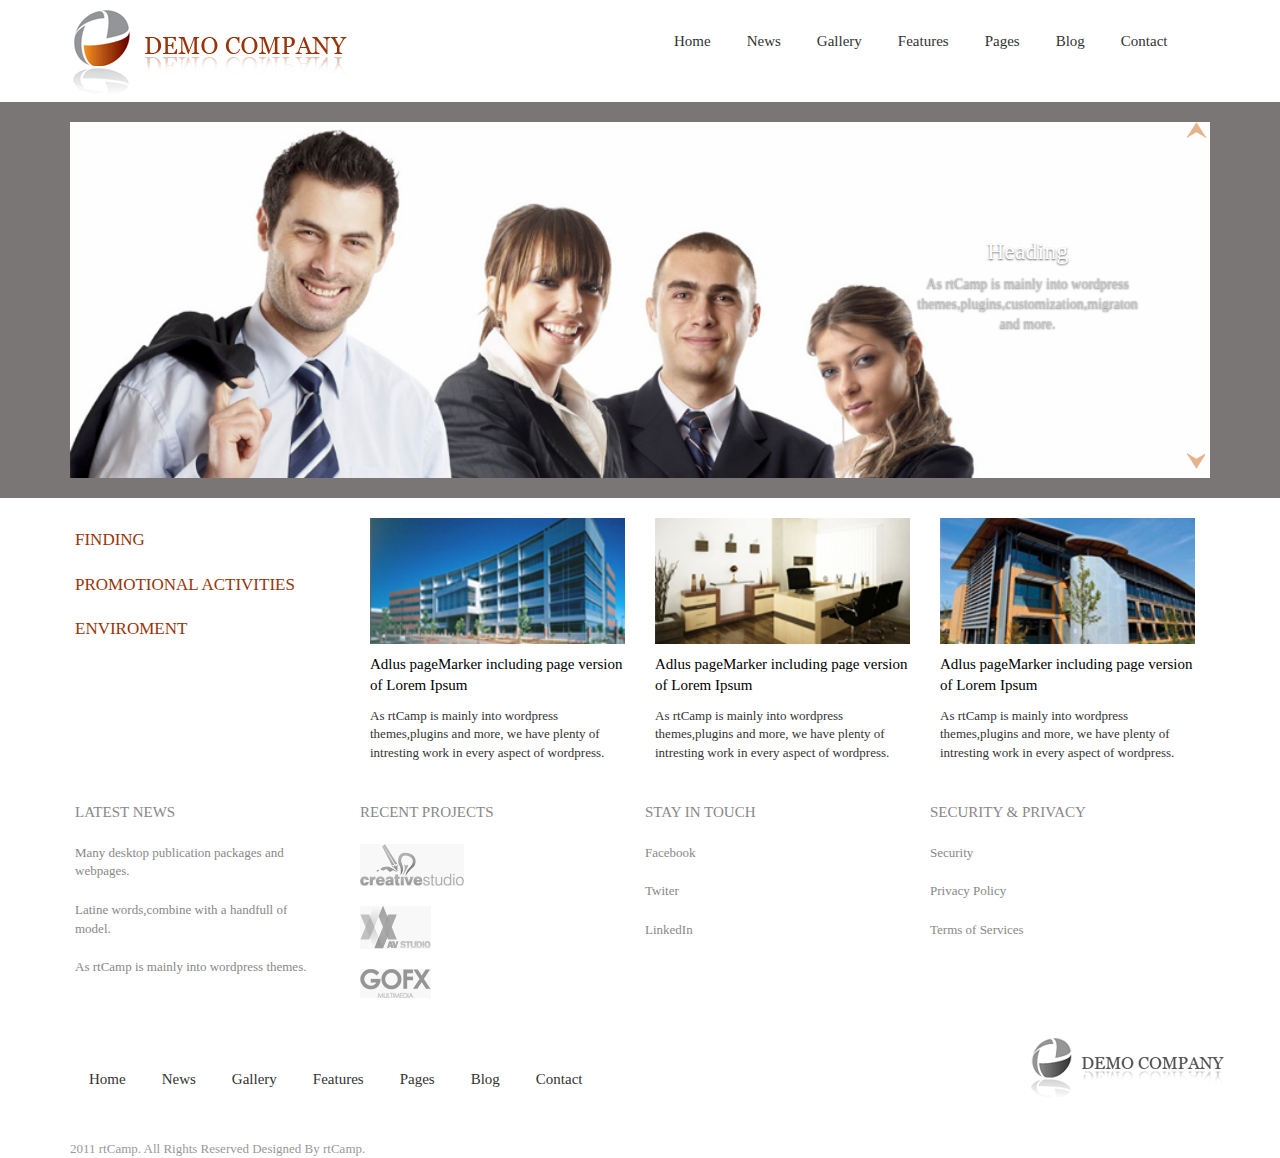
<file: my website/index.html>
<html lang="en">
  <head>
    <meta charset="utf-8">
    <meta http-equiv="X-UA-Compatible" content="IE=edge">
    <meta name="viewport" content="width=device-width, initial-scale=1">
    <!-- The above 3 meta tags *must* come first in the head; any other head content must come *after* these tags -->
    <title>My Template</title>

    <!-- Bootstrap -->
    <link href="css/bootstrap.min.css" rel="stylesheet">
	<link href="css/style.css" rel="stylesheet">

    <!-- HTML5 shim and Respond.js for IE8 support of HTML5 elements and media queries -->
    <!-- WARNING: Respond.js doesn't work if you view the page via  -->
    <!--[if lt IE 9]>
      <script src="https://oss.maxcdn.com/html5shiv/3.7.3/html5shiv.min.js"></script>
      <script src="https://oss.maxcdn.com/respond/1.4.2/respond.min.js"></script>
    <![endif]-->
	
	<style>
	 .navbar-toggle {background-color: #080808;}
    </style>



	
  </head>
  <body>
   
	<div class="container maindiv">
	
	  <div class="row header">
        
	   <div class="logo col-md-6 col-lg-4 col-sm-6 col-xs-3 col-xl-6"><img class="img-responsive" src="images/logo.png" alt="logo" height="auto" /></div>
	   
       <div class="menubar" style="float:right;">
	    <nav class="navbar"> 
	     <div class="navbar-header">
          <button type="button" class="navbar-toggle" data-toggle="collapse" data-target="#myNavbar">
            <span class="icon-bar"></span>
            <span class="icon-bar"></span>
            <span class="icon-bar"></span>
         </button>
        </div>
        <div class="collapse navbar-collapse" id="myNavbar">
          <ul class="nav navbar-nav">
           <li><a href="#">Home</a></li>
           <li><a href="#">News</a></li>
           <li><a href="#">Gallery</a></li>
           <li><a href="#">Features</a></li>
		   <li><a href="#">Pages</a></li>
		   <li><a href="#">Blog</a></li>
		   <li><a href="#">Contact</a></li>
          </ul>
		</div>
	   </nav>
     </div>

   </div>
   
  </div>
	
	  <div class="container-fluid slider">
	   <div class="container sliderimage">
	  <!-- <img class="img-responsive" src="images/Slider_img.jpg" alt="sliderimage" width="100%" height="auto"/>-->

      
<div id="myCarousel" class="carousel vertical slide" data-ride="carousel">

 
  <!-- Wrapper for slides -->
  <div class="carousel-inner" role="listbox">
    <div class="item active">
      <img class="img-responsive" src="images/Slider_img.jpg" alt="sliderimage" width="100%" height="auto"/>
      <div class="carousel-caption">
        <h3>Heading</h3>
        <p class="load">As rtCamp is mainly into wordpress themes,plugins,customization,migraton and more.</p>
      </div>
    </div>

    <div class="item">
     <img class="img-responsive" src="images/Slider_img.jpg" alt="sliderimage" width="100%" height="auto"/>
      <div class="carousel-caption">
        <h3>Heading 1</h3>
        <p class="load">As rtCamp is mainly into wordpress themes,plugins,customization,migraton and more.</p>
      </div>
    </div>

    <div class="item">
      <img class="img-responsive" src="images/Slider_img.jpg" alt="sliderimage" width="100%" height="auto"/>
      <div class="carousel-caption">
        <h3>Heading 2</h3>
        <p class="load">As rtCamp is mainly into wordpress themes,plugins,customization,migraton and more.</p>
      </div>
    </div>

    <div class="item">
      <img class="img-responsive" src="images/Slider_img.jpg" alt="sliderimage" width="100%" height="auto"/>
      <div class="carousel-caption">
        <h3>Heading 3</h3>
        <p class="load">As rtCamp is mainly into wordpress themes,plugins,customization,migraton and more.</p>
      </div>
    </div>
  </div>

  <!-- Left and right controls -->
  <a class="left carousel-control" style="right:0px;top:0px;left: auto;background-image:none;href="#myCarousel" role="button" data-slide="prev">
    
<img class="img-responsive" src="images/slider-top-pagination-hov.png" />
    <span class="sr-only">Previous</span>
  </a>
  <a class="right carousel-control" style="right:0px;bottom:0px;top:auto;background-image:none;href="#myCarousel" role="button" data-slide="next">
    <img class="img-responsive" src="images/slider-bottom-pagination-hov.png" />
    <span class="sr-only">Next</span>
  </a>
</div>	   </div>
	 </div>
	 
	<div class="container">
	 
	  <div class="row pages">
	  
	    <div class="verticalmenu">
		
		  <ul>
		    <li><a href="#">FINDING</a></li>
			<li><a href="#">PROMOTIONAL ACTIVITIES</a></li>
			<li><a href="#">ENVIROMENT</a></li>
		  </ul>
		  
		</div>
		
		<div class="page1">
		  
		  <div class="pageimage"><img class="img-responsive" src="images/img1.jpg" alt="image1" width="100%" height="auto" /></div>
		  <div class="heading">Adlus pageMarker including page version of Lorem Ipsum</div>
		  <div class="pageinfo load">As rtCamp is mainly into wordpress themes,plugins and more,
		  we have plenty of intresting work in every aspect of wordpress.</div>
		  
		</div>
		
		<div class="page1">
				  
		  <div class="pageimage"><img class="img-responsive" src="images/img2.jpg" alt="image1" width="100%" height="auto" /></div>
		  <div class="heading">Adlus pageMarker including page version of Lorem Ipsum</div>
		  <div class="pageinfo load">As rtCamp is mainly into wordpress themes,plugins and more,
		  we have plenty of intresting work in every aspect of wordpress.</div>
		  
		</div>
		
		<div class="page1">
				  
		  <div class="pageimage"><img class="img-responsive" src="images/img3.jpg" alt="image1" width="100%" height="auto" /></div>
		  <div class="heading">Adlus pageMarker including page version of Lorem Ipsum</div>
		  <div class="pageinfo load">As rtCamp is mainly into wordpress themes,plugins and more,
		  we have plenty of intresting work in every aspect of wordpress.</div>
		  
		</div>
	  
	  </div>
	  
	  <div class="row boxmenu">
	  
	    <div class="box1">
	      <ul>
		     <li><a style="font-family:tahoma;font-size:15px;color:#888;" href="#">LATEST NEWS</a></li>
			 <li><a href="#">Many desktop publication packages and webpages.</a></li>
			 <li><a href="#">Latine words,combine with a handfull of model.</a></li>
			 <li><a href="#">As rtCamp is mainly into wordpress themes.</a></li>
		 </ul>
		</div>
		
		<div class="box1">
	      <ul>
		     <li><a style="font-family:tahoma;font-size:15px;color:#888;" href="#">RECENT PROJECTS</a></li>
			 <li><a href="#"><img src="images/recent-pro-1.jpg" alt="image1" /></a></li>
			 <li><a href="#"><img src="images/recent-pro-2.jpg" alt="image1" /></a></li>
			 <li><a href="#"><img src="images/recent-pro-3.jpg" alt="image1" /></a></li>
		  </ul>
		</div>
		
		<div class="box1">
		  <ul>
		     <li><a style="font-family:tahoma;font-size:15px;color:#888;" href="#">STAY IN TOUCH</a></li>
			 <li><a href="#">Facebook</a></li>
			 <li><a href="#">Twiter</a></li>
			 <li><a href="#">LinkedIn</a></li>
		  </ul>
		</div>
		
		<div class="box1">
		   <ul>
		     <li><a style="font-family:tahoma;font-size:15px;color:#888;" href="#">SECURITY & PRIVACY</a></li>
			 <li><a href="#">Security</a></li>
			 <li><a href="#">Privacy Policy</a></li>
			 <li><a href="#">Terms of Services</a></li>
		  </ul>
		</div>
	  
	  </div>
	  
	  <div class="row footermenu">
	  
		
		<div class="menubar">
	    <nav class="navbar"> 
	     <div class="navbar-header">
          <button type="button" class="navbar-toggle" collapse" data-target="#myNavbar">
            <span class="icon-bar"></span>
            <span class="icon-bar"></span>
            <span class="icon-bar"></span>
         </button>
        </div>
        <div class="collapse navbar-collapse" id="myNavbar">
          <ul class="nav navbar-nav">
           <li><a href="#">Home</a></li>
           <li><a href="#">News</a></li>
           <li><a href="#">Gallery</a></li>
           <li><a href="#">Features</a></li>
		   <li><a href="#">Pages</a></li>
		   <li><a href="#">Blog</a></li>
		   <li><a href="#">Contact</a></li>
          </ul>
		</div>
	   </nav>
     </div>
		<div class="footerlogo"><img class="img-responsive" src="images/footer-logo.png" /></div>
		
		</div>
			  
	  </div>
	  
	  </div>
	  
	  <div class="container copyrights">2011 rtCamp. All Rights Reserved Designed By rtCamp.</div>
	  
    </div>
	
	
	<!-- jQuery (necessary for Bootstrap's JavaScript plugins) -->
    <script src="https://ajax.googleapis.com/ajax/libs/jquery/1.12.4/jquery.min.js"></script>
    <!-- Include all compiled plugins (below), or include individual files as needed -->
    <script src="js/bootstrap.min.js"></script>
  </body>
</html>
</file>
<file: my website/css/style.css>
.logo{float:left;padding-top: 10px;width:50%;}

.menubar{width: 50%;float: left;}

.menubar ul{margin:0px;padding:0px; }

.menubar ul li{list-style-type:none; float:left;}

.menubar ul li a{display:block; font-family:tahoma;font-size:15px;color:#333; text-decoration:none;padding:30px 18px;}

.menubar ul li a:hover{color:#993408; }

.slider{background-color:#7A7676; height:auto;}

.sliderimage{padding-bottom:20px; padding-top:20px; }

.pages{height:auto; width:100%; padding-top:20px; padding-bottom:30px;}

.verticalmenu{width:25%;float:left; }

.verticalmenu ul{ margin:0px;padding:0px; }

.verticalmenu ul li{ list-style-type:none;}

.verticalmenu ul li a{display:block; font-family:georgia;font-size:17px;color:#993408; text-decoration:none;padding:10px 20px; }

.verticalmenu ul li a:hover{background: transparent url(../images/menubar.png) no-repeat bottom;color: black;background-size: 100% 100%;width:100%;}

.page1{width:25%;float:left;height:auto;}

.heading{font-family:georgia;font-size:15px; color:#000;padding-top:10px;padding-left:30px; }

.pageimage{padding-left:30px; }

.pageinfo{font-family:tahoma;font-size:13px;color:#333;padding-top:10px;padding-left:30px; }

.boxmenu{ width:100%;height:auto;float:left;padding-bottom:30px;}

.box1{width:25%;height:auto;float:left;}

.box1 ul{margin:0px;padding:0px; }

.box1 ul li{ list-style-type:none;}

.box1 ul li a{display:block; font-family:tahoma;font-size:13px;color:#888; text-decoration:none;padding:10px 20px; }

.box1 ul li a:hover{ color:#993408;}

.menuheading{ }

.menuheading a:hover{color:#888; }

.footerlogo{float:right; }

.copyrights{font-family:tahoma;font-size:13px;color:#999; }

h3{font-family:georgia;font-size:24px;color:#fff;}

p{font-family:tahoma;font-size:14px;color:#ccc;}

.carousel-caption {left: 74%;padding-bottom:10%;width:20%;}

.vertical .carousel-inner {height: auto;}

.carousel.vertical .item {
  -webkit-transition: 0.6s ease-in-out top;
     -moz-transition: 0.6s ease-in-out top;
      -ms-transition: 0.6s ease-in-out top;
       -o-transition: 0.6s ease-in-out top;
          transition: 0.6s ease-in-out top;
}

.carousel-control {width:2%;height: 7%;}

.carousel.vertical .active { top: 0;}

.carousel.vertical .next { top: 400px;}

.carousel.vertical .prev { top: -400px;}

.carousel.vertical .next.left,
.carousel.vertical .prev.right {top: 0;}

.carousel.vertical .active.left {top: -400px;}

.carousel.vertical .active.right { top: 400px;}

.carousel.vertical .item {left: 0;}

@media only screen and (max-width: 316px) {
     .verticalmenu{
            width:100%;
        }
}

@media only screen and (max-width: 452px) {
     .page1{
            width:100%;
        }
}

@media only screen and (max-width: 452px) {
     .box1{
            width:100%;
        }
}

@media only screen and (max-width: 481px) {
     .verticalmenu ul li a{
            padding: 15px 0px;
        }
}

@media only screen and (max-width: 692px) {
     .carousel-caption{
            width:50%;
            left:38%;
            padding-bottom:0%;
        }
}

@media only screen and (max-width: 492px) {
     .carousel-caption{
            width:90%;
            left:0%;
            padding-bottom:0%;
        }
}

@media only screen and (max-width: 991px) {
     .carousel-caption{
            width:39%;
            left:56%;
            padding-bottom:0%;
        }
}

@media only screen and (max-width: 532px) {
     .carousel-caption{
           display:none;
        }
}

@media only screen and (max-width: 622px) {
     .verticalmenu ul li a:hover{
           width:113%;
        }
}

@media only screen and (max-width: 464px) {
     .verticalmenu ul li a:hover{
           width:125%;
        }
}

@media only screen and (max-width: 450px) {
     .verticalmenu ul li a:hover{
           width:206%;
        }
}

@media only screen and (max-width: 316px) {
     .verticalmenu ul li a:hover{
           width:100%;
        }
}

@media only screen and (max-width: 557px) {
     .verticalmenu ul li a:hover{
           width:121%;
        }
}

@media only screen and (max-width: 520px) {
     .verticalmenu ul li a:hover{
           width:125%;
        }
}

@media only screen and (max-width: 439px) {
     .verticalmenu ul li a:hover{
           width:220%;
        }
}


@media only screen and (max-width: 316px) {
     .verticalmenu ul li a:hover{
           width:100%;
        }
}
</file>
